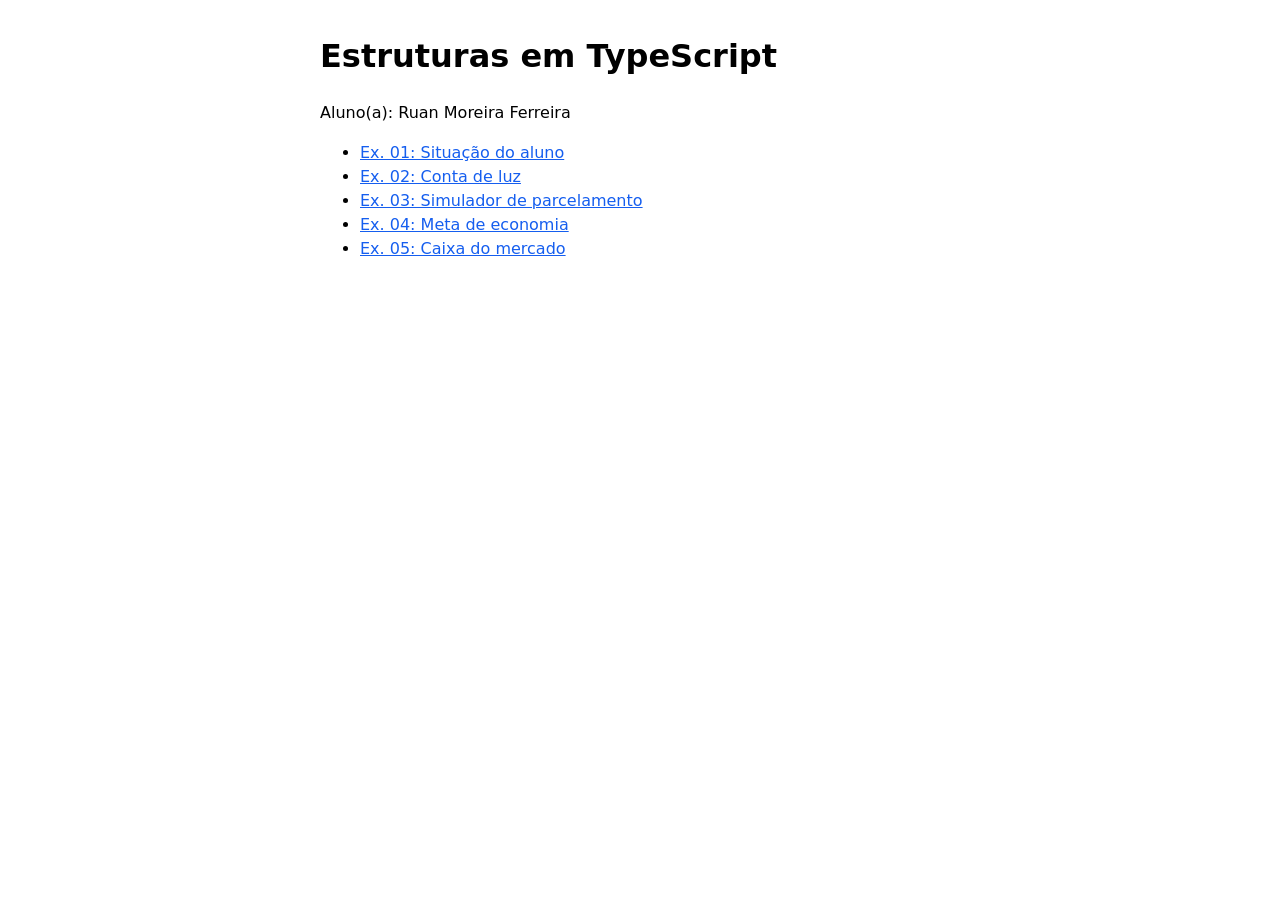
<file: index.html>
<!DOCTYPE html>
<html lang="pt-br">
<head>
  <meta charset="UTF-8">
  <meta name="viewport" content="width=device-width, initial-scale=1.0">
  <title>Atividade: Estruturas em TypeScript</title>
  <link rel="stylesheet" href="style.css">
</head>
<body>
  <h1>Estruturas em TypeScript</h1>
  <p>Aluno(a): Ruan Moreira Ferreira</p>
  <ul>
    <li><a href="ex01/index.html">Ex. 01: Situação do aluno</a></li>
    <li><a href="ex02/index.html">Ex. 02: Conta de luz</a></li>
    <li><a href="ex03/index.html">Ex. 03: Simulador de parcelamento</a></li>
    <li><a href="ex04/index.html">Ex. 04: Meta de economia</a></li>
    <li><a href="ex05/index.html">Ex. 05: Caixa do mercado</a></li>
  </ul>
</body>
</html>
</file>
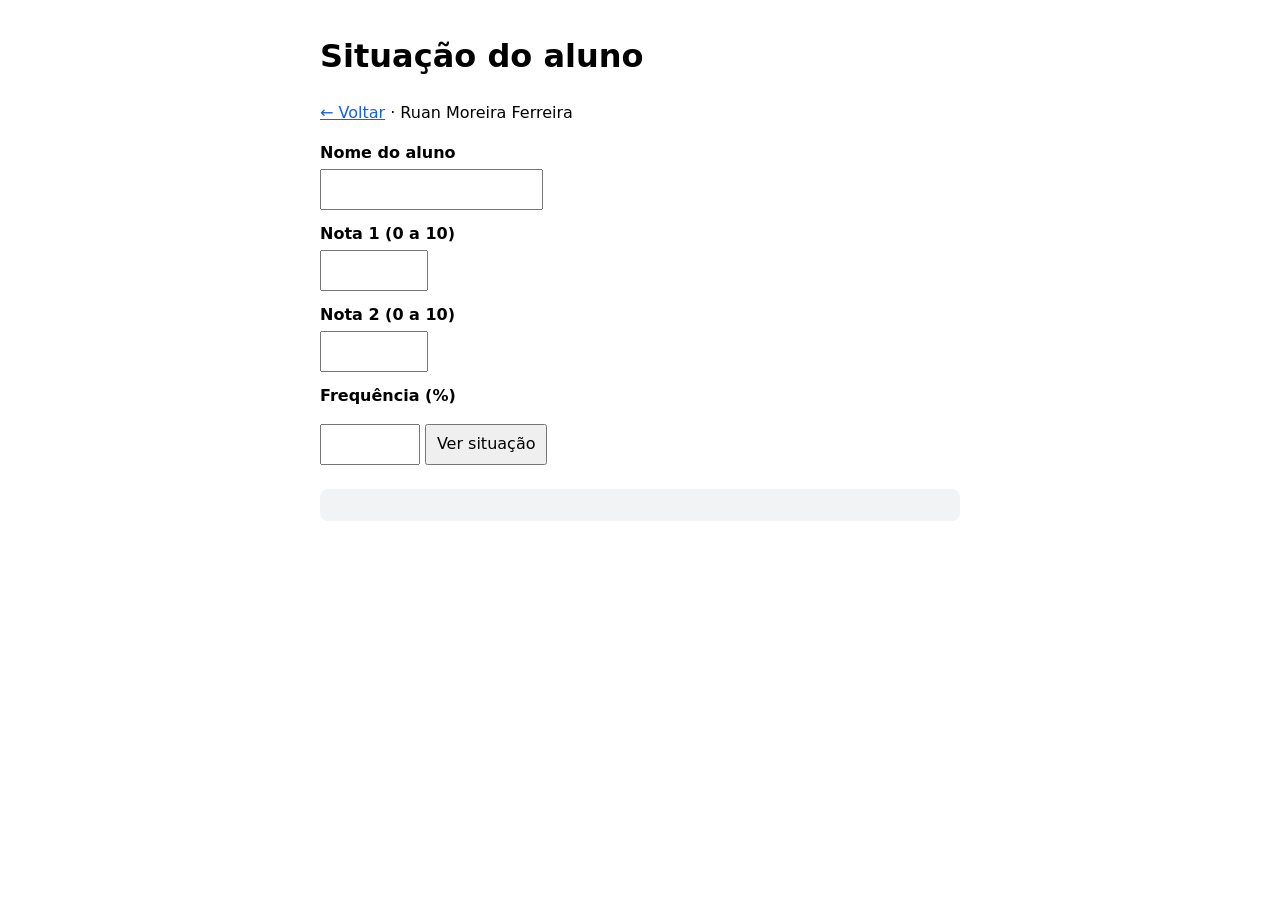
<file: ex01/index.html>
<!DOCTYPE html>
<html lang="pt-br">
<head>
  <meta charset="UTF-8">
  <meta name="viewport" content="width=device-width, initial-scale=1.0">
  <title>Ex. 01: Situação do aluno</title>
  <link rel="stylesheet" href="../style.css">
</head>
<body>
  <h1>Situação do aluno</h1>
  <p><a href="../index.html">← Voltar</a> · Ruan Moreira Ferreira</p>
  <label for="nome">Nome do aluno</label>
  <input type="text" id="nome">
  <label for="n1">Nota 1 (0 a 10)</label>
  <input type="number" id="n1" min="0" max="10" step="0.1">
  <label for="n2">Nota 2 (0 a 10)</label>
  <input type="number" id="n2" min="0" max="10" step="0.1">
  <label for="frequencia">Frequência (%)</label>
  <input type="number" id="frequencia" min="0" max="100">
  <button id="calcular">Ver situação</button>
  <div id="resultado"></div>
  <script type="module" src="ex01.js"></script>
</body>
</html>
</file>
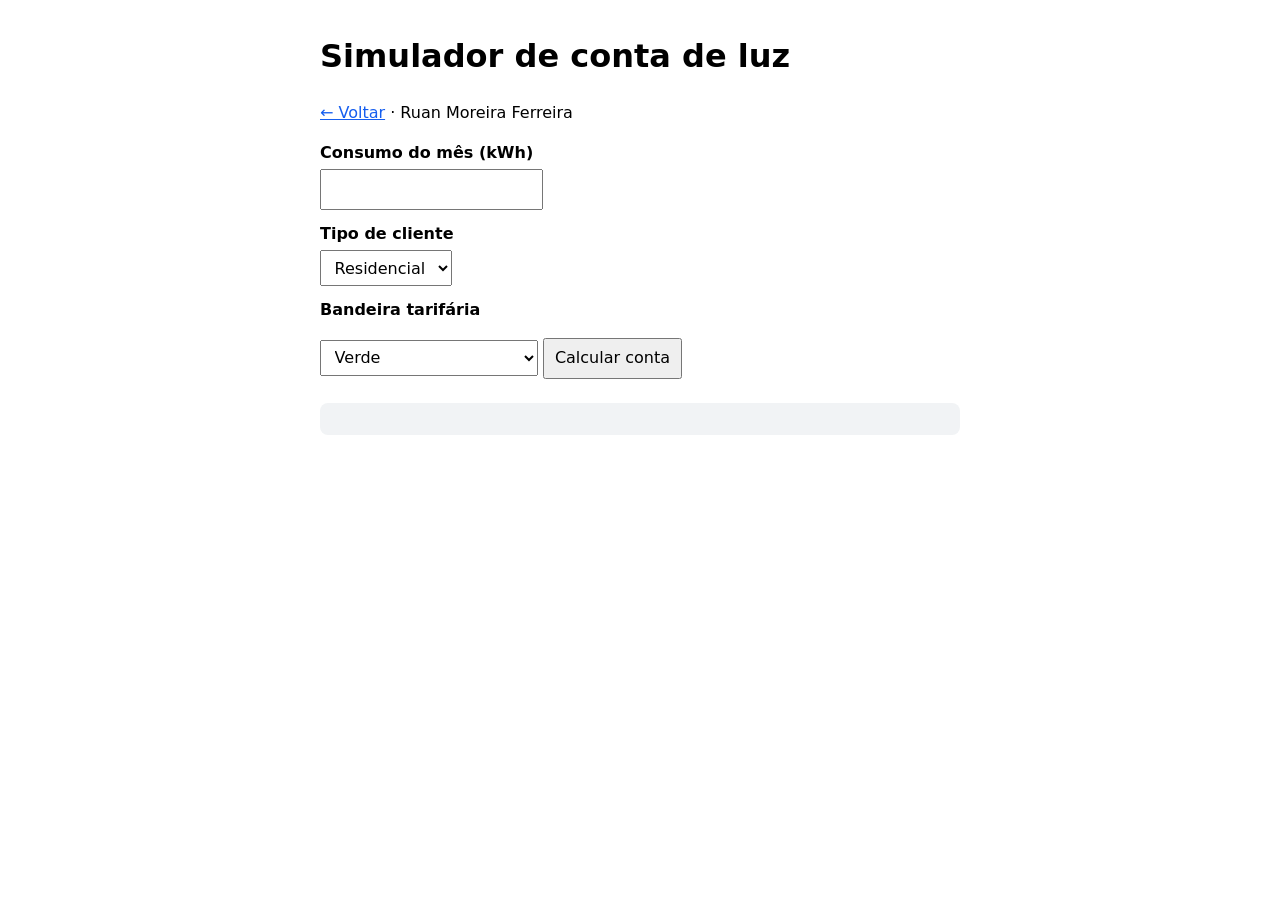
<file: ex02/index.html>
<!DOCTYPE html>
<html lang="pt-br">
<head>
  <meta charset="UTF-8">
  <meta name="viewport" content="width=device-width, initial-scale=1.0">
  <title>Ex. 02: Conta de luz</title>
  <link rel="stylesheet" href="../style.css">
</head>
<body>
  <h1>Simulador de conta de luz</h1>
  <p><a href="../index.html">← Voltar</a> · Ruan Moreira Ferreira</p>
  <label for="consumo">Consumo do mês (kWh)</label>
  <input type="number" id="consumo">
  <label for="tipo">Tipo de cliente</label>
  <select id="tipo">
    <option value="residencial">Residencial</option>
    <option value="rural">Rural</option>
    <option value="comercial">Comercial</option>
    <option value="industrial">Industrial</option>
  </select>
  <label for="bandeira">Bandeira tarifária</label>
  <select id="bandeira">
    <option value="verde">Verde</option>
    <option value="amarela">Amarela</option>
    <option value="vermelha1">Vermelha (patamar 1)</option>
    <option value="vermelha2">Vermelha (patamar 2)</option>
  </select>
  <button id="calcular">Calcular conta</button>
  <div id="resultado"></div>
  <script type="module" src="ex02.js"></script>
</body>
</html>
</file>
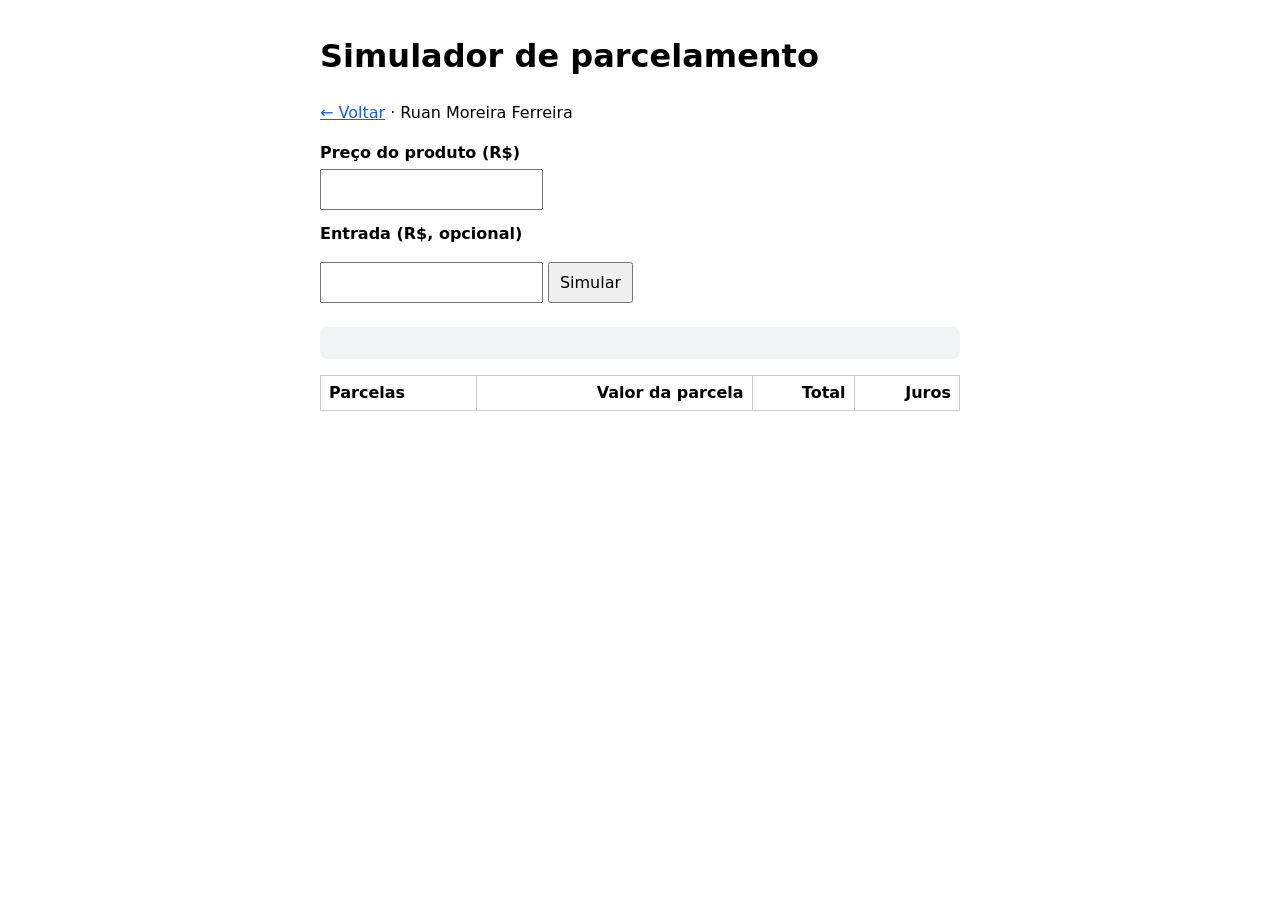
<file: ex03/index.html>
<!DOCTYPE html>
<html lang="pt-br">
<head>
  <meta charset="UTF-8">
  <meta name="viewport" content="width=device-width, initial-scale=1.0">
  <title>Ex. 03: Simulador de parcelamento</title>
  <link rel="stylesheet" href="../style.css">
</head>
<body>
  <h1>Simulador de parcelamento</h1>
  <p><a href="../index.html">← Voltar</a> · Ruan Moreira Ferreira</p>
  <label for="preco">Preço do produto (R$)</label>
  <input type="number" id="preco" step="0.01">
  <label for="entrada">Entrada (R$, opcional)</label>
  <input type="number" id="entrada" step="0.01">
  <button id="simular">Simular</button>
  <div id="resultado"></div>
  <table>
    <thead><tr><th>Parcelas</th><th>Valor da parcela</th><th>Total</th><th>Juros</th></tr></thead>
    <tbody id="parcelas"></tbody>
  </table>
  <script type="module" src="ex03.js"></script>
</body>
</html>
</file>
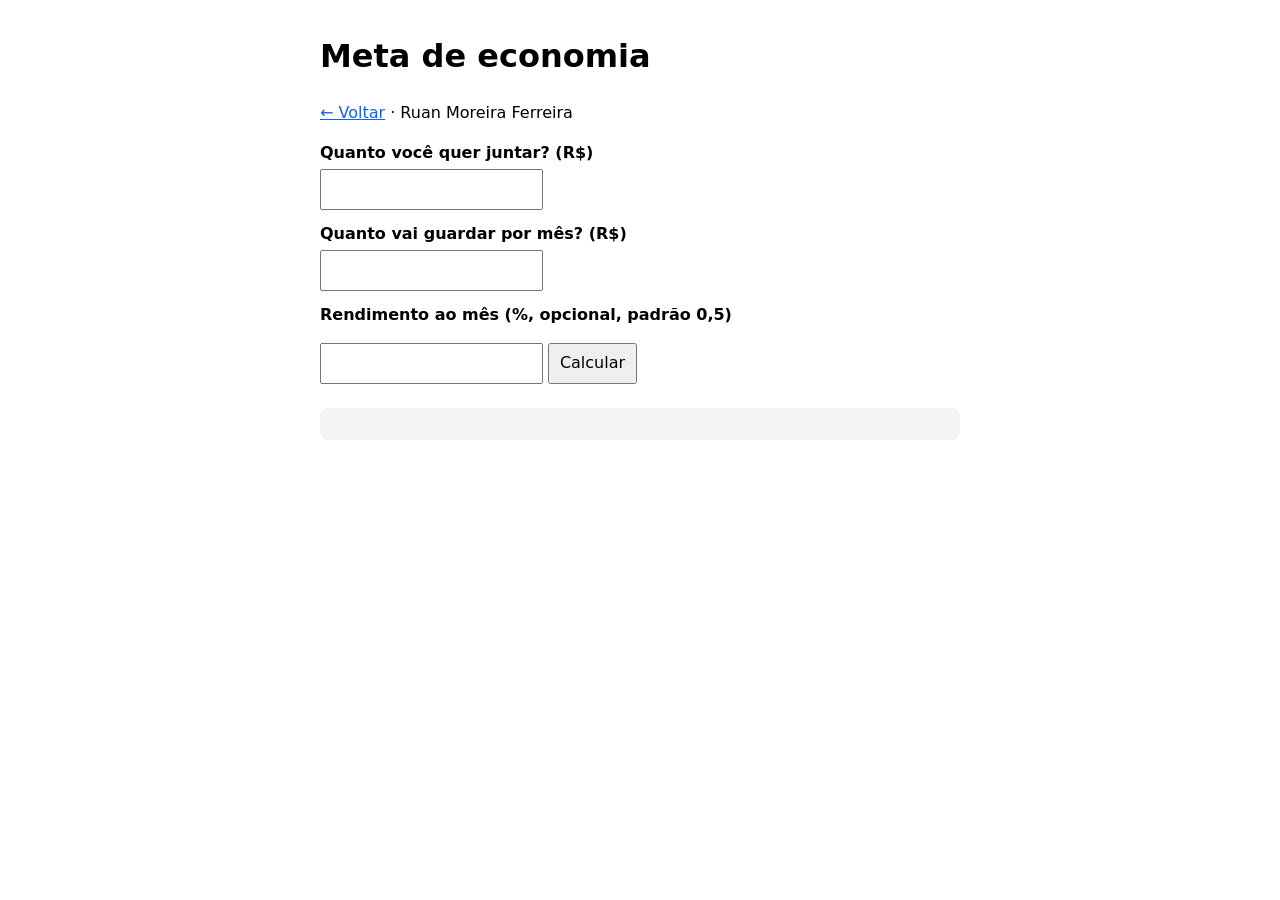
<file: ex04/index.html>
<!DOCTYPE html>
<html lang="pt-br">
<head>
  <meta charset="UTF-8">
  <meta name="viewport" content="width=device-width, initial-scale=1.0">
  <title>Ex. 04: Meta de economia</title>
  <link rel="stylesheet" href="../style.css">
</head>
<body>
  <h1>Meta de economia</h1>
  <p><a href="../index.html">← Voltar</a> · Ruan Moreira Ferreira</p>
  <label for="meta">Quanto você quer juntar? (R$)</label>
  <input type="number" id="meta" step="0.01">
  <label for="deposito">Quanto vai guardar por mês? (R$)</label>
  <input type="number" id="deposito" step="0.01">
  <label for="taxa">Rendimento ao mês (%, opcional, padrão 0,5)</label>
  <input type="number" id="taxa" step="0.01">
  <button id="calcular">Calcular</button>
  <div id="resultado"></div>
  <script type="module" src="ex04.js"></script>
</body>
</html>
</file>
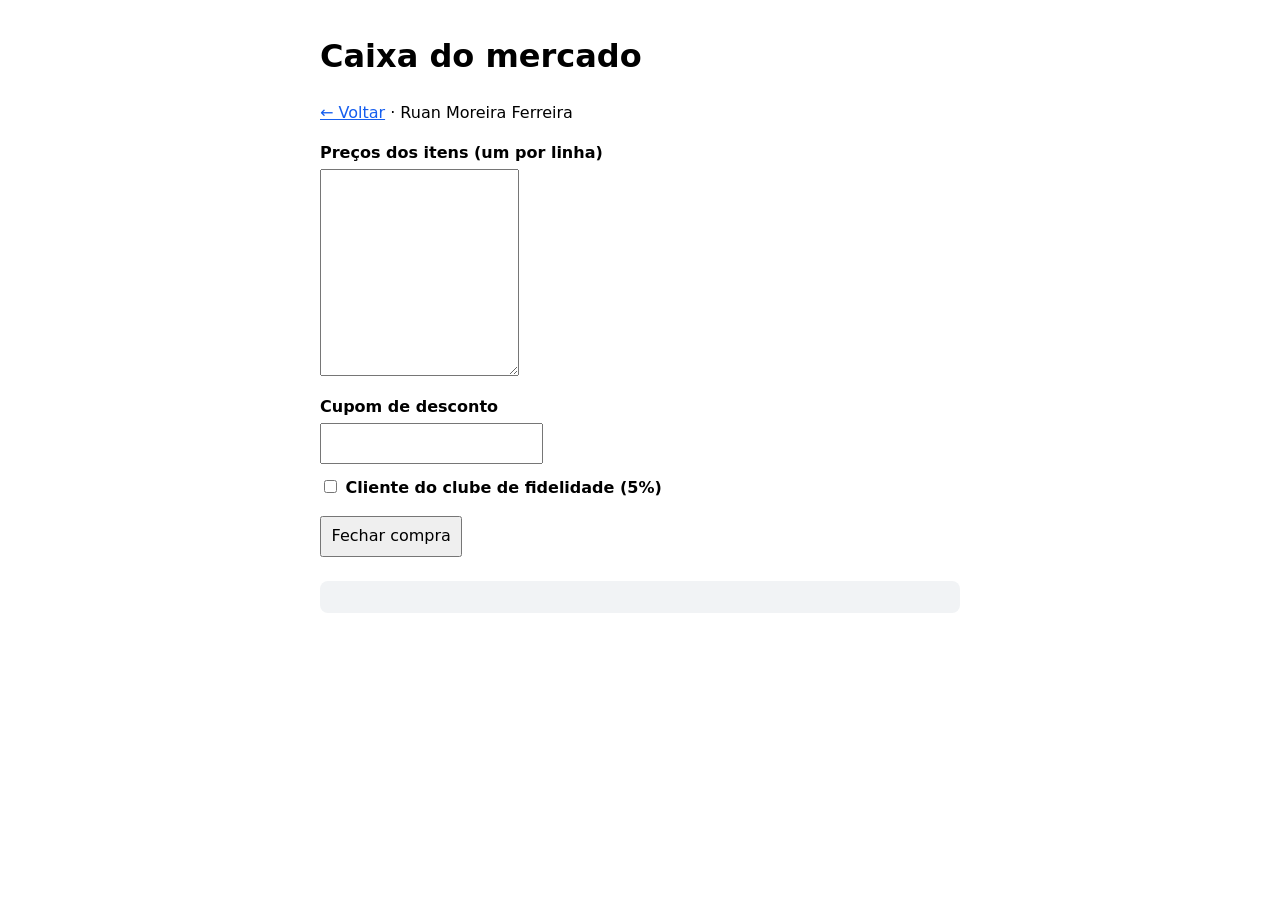
<file: ex05/index.html>
<!DOCTYPE html>
<html lang="pt-br">
<head>
  <meta charset="UTF-8">
  <meta name="viewport" content="width=device-width, initial-scale=1.0">
  <title>Ex. 05: Caixa do mercado</title>
  <link rel="stylesheet" href="../style.css">
</head>
<body>
  <h1>Caixa do mercado</h1>
  <p><a href="../index.html">← Voltar</a> · Ruan Moreira Ferreira</p>
  <label for="itens">Preços dos itens (um por linha)</label>
  <textarea id="itens" rows="8" cols="20"></textarea>
  <label for="cupom">Cupom de desconto</label>
  <input type="text" id="cupom">
  <label>
    <input type="checkbox" id="fidelidade">
    Cliente do clube de fidelidade (5%)
  </label>
  <button id="fechar">Fechar compra</button>
  <div id="resultado"></div>
  <script type="module" src="ex05.js"></script>
</body>
</html>
</file>
<file: style.css>
body {
  font-family: system-ui, sans-serif;
  max-width: 640px;
  margin: 2rem auto;
  padding: 0 1rem;
  line-height: 1.5;
}

label {
  display: block;
  margin-top: 0.75rem;
  font-weight: 600;
}

input,
select,
textarea,
button {
  font: inherit;
  padding: 0.4rem 0.6rem;
  margin-top: 0.25rem;
}

input:not([type="checkbox"]),
select,
textarea {
  max-width: 100%;
  box-sizing: border-box;
}

button {
  margin-top: 1rem;
  cursor: pointer;
}

#resultado {
  margin-top: 1.5rem;
  padding: 1rem;
  border-radius: 8px;
  background: #f1f3f5;
  white-space: pre-line;
}

.sucesso { background: #d3f9d8 !important; }
.alerta  { background: #fff3bf !important; }
.erro    { background: #ffe3e3 !important; }

table { border-collapse: collapse; margin-top: 1rem; width: 100%; }
th, td { border: 1px solid #ccc; padding: 0.3rem 0.5rem; text-align: right; }
th:first-child, td:first-child { text-align: left; }
a { color: #155eef; }
</file>
